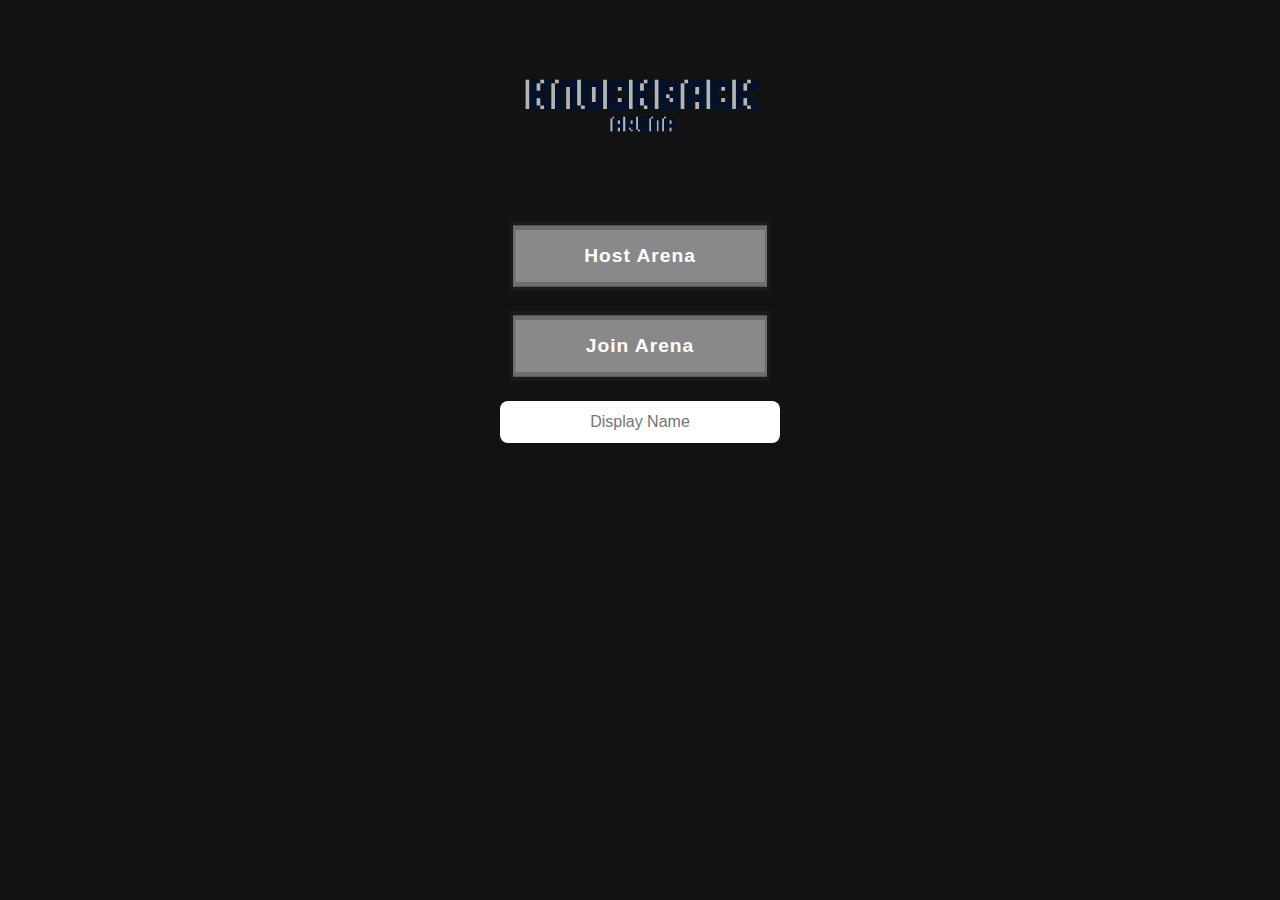
<file: index.html>
<!DOCTYPE html>
<html lang="en">
<head>
    <meta charset="UTF-8">
    <meta name="viewport" content="width=device-width, initial-scale=1.0">
    <title>Knockback Arena</title>
    <link rel="stylesheet" href="style.css">
</head>
<body>
    <div class="menu-container">
        <img src="title.png" alt="Knockback Arena" class="title-image">

        <div class="menu-buttons">
            <button id="host-btn">Host Arena</button>
            <button id="join-btn">Join Arena</button>
        </div>

        <input type="text" id="display-name" class="display-name" placeholder="Display Name">
    </div>

    <script>
        const hostBtn = document.getElementById("host-btn");
        const joinBtn = document.getElementById("join-btn");
        const nameBox = document.getElementById("display-name");

        // Load saved name
        const savedName = localStorage.getItem("kb_display_name");
        if (savedName) {
            nameBox.value = savedName;
        }

        // LIVE SAVE (every time you type)
        nameBox.addEventListener("input", () => {
            const name = nameBox.value.trim();
            localStorage.setItem("kb_display_name", name);
        });

        hostBtn.addEventListener("click", () => {
            window.location.assign("host.html");
        });

        joinBtn.addEventListener("click", () => {
            window.location.assign("join.html");
        });
    </script>
</body>
</html>
</file>
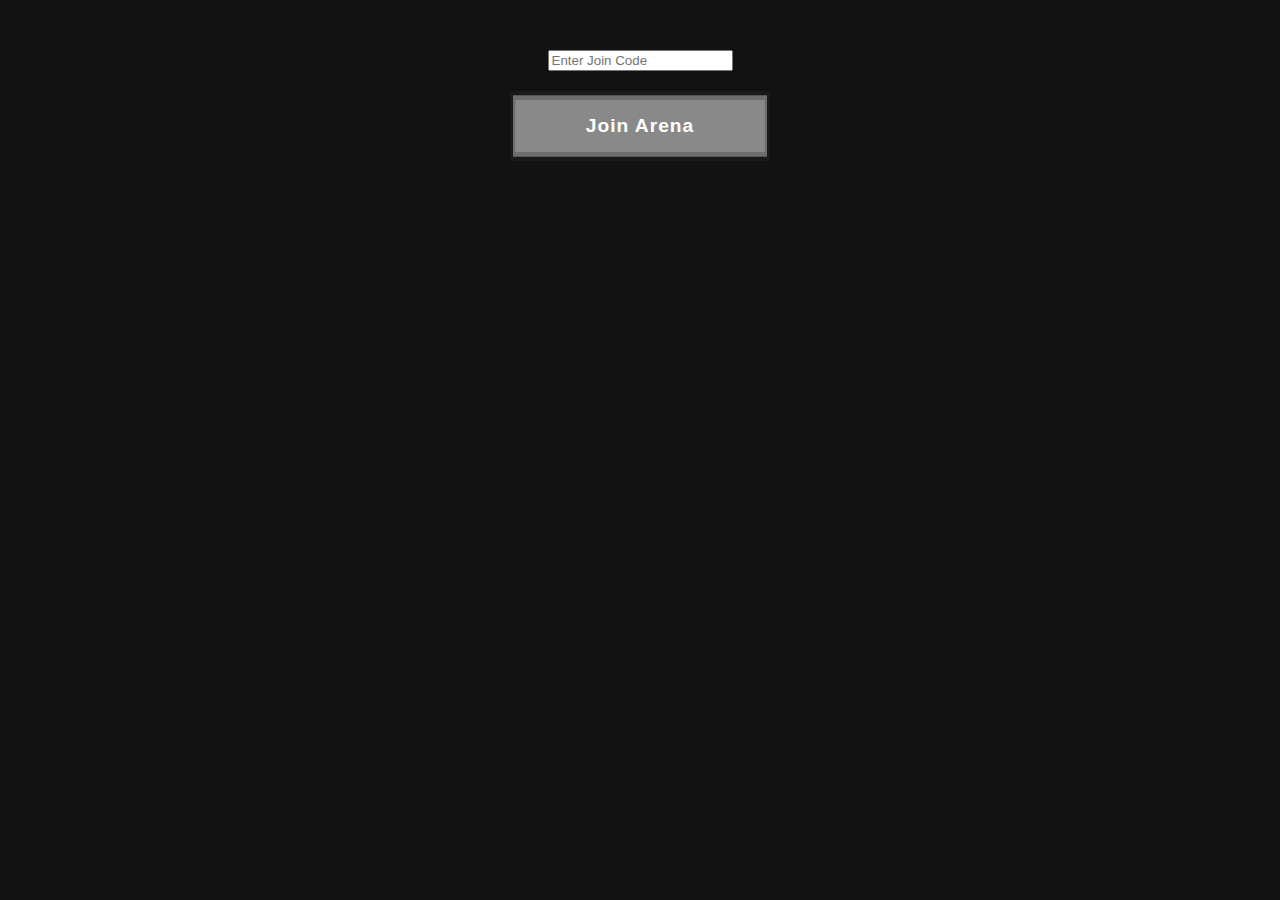
<file: join.html>
<!DOCTYPE html>
<html lang="en">
<head>
    <meta charset="UTF-8">
    <meta name="viewport" content="width=device-width, initial-scale=1.0">
    <title>Join Arena</title>
    <link rel="stylesheet" href="style.css">
</head>
<body>
    <div class="menu-container">
        <input type="text" id="join-code-input" class="join-code-input" placeholder="Enter Join Code">
        <button id="join-btn">Join Arena</button>
    </div>

    <script>
        const joinBtn = document.getElementById("join-btn");
        const codeInput = document.getElementById("join-code-input");

        joinBtn.addEventListener("click", () => {
            const joinCode = codeInput.value.trim().toLowerCase();
            if (!joinCode) return;
            // redirect to server.html with the code
            window.location.href = `https://kb-arena.github.io/server.html?code=${joinCode}`;
        });
    </script>
</body>
</html>
</file>
<file: style.css>
body {
    margin: 0;
    padding: 0;
    font-family: Arial, sans-serif;
    background-color: #121212;
    color: #fff;
    display: flex;
    justify-content: center;
    align-items: flex-start;
    height: 100vh;
}

.menu-container {
    display: flex;
    flex-direction: column;
    align-items: center;
    margin-top: 50px;
}

.title-image {
    width: 300px;
    max-width: 80%;
    margin-bottom: 40px;
}

.display-name {
    padding: 12px 20px;
    border-radius: 8px;
    border: none;
    width: 250px;
    max-width: 80%;
    font-size: 1rem;
    text-align: center;
}

#player-list-container {
    width: 250px;
    max-width: 80%;
    margin-top: 20px;
    background-color: #1e1e1e;
    padding: 10px 15px;
    border-radius: 8px;
}

#player-list {
    list-style: none;
    padding: 0;
    margin: 0;
}

#player-list li {
    padding: 8px 10px;
    margin-bottom: 6px;
    background-color: #0a0a0a;
    border-radius: 5px;
    font-size: 1rem;
    text-align: left;
    color: #0af;
}

/* Both buttons share the same style */
#host-btn,
#join-btn {
    display: block;
    margin: 20px auto;
    width: 260px;
    height: 70px;

    background-image: url("menubutton.png");
    background-repeat: no-repeat;
    background-position: center;
    background-size: 100% 100%;

    border: none;
    cursor: pointer;

    color: white;
    font-size: 1.2rem;
    font-weight: bold;
    letter-spacing: 1px;

    transition: transform 0.1s ease, filter 0.15s ease;
}

#host-btn:hover,
#join-btn:hover {
    transform: scale(1.05);
    filter: brightness(1.1);
}

#host-btn:active,
#join-btn:active {
    transform: scale(0.97);
    filter: brightness(0.9);
}
</file>
